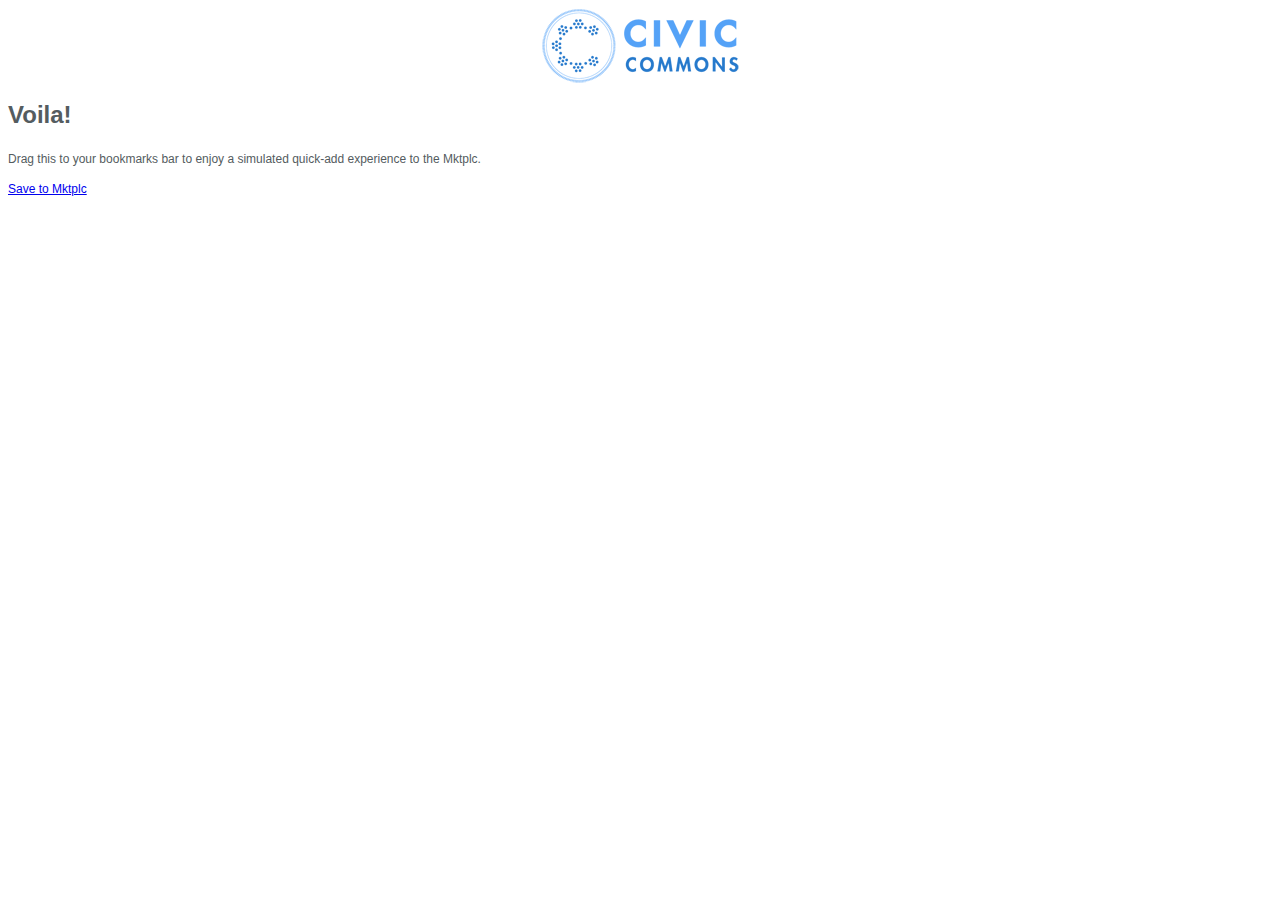
<file: index.html>
<!doctype html>  
<html lang="en">  
<head>  
  <meta charset="utf-8">  
  <title>Civic Commons Marketplace Bookmarklet</title>  
  <meta name="description" content="">  
  <meta name="author" content="">  
  <link type="text/css" rel="stylesheet" media="all" href="civcoms.css" />
  <!--[if lt IE 9]>  
  <script src="http://html5shiv.googlecode.com/svn/trunk/html5.js"></script>  
  <![endif]-->  
</head>  
<body>  
</body>

<h1>Voila!</h1>
<p>Drag this to your bookmarks bar to enjoy a simulated quick-add experience to the Mktplc.</p>

<a href="javascript:var d=document,w=window,e=w.getSelection,k=d.getSelection,x=d.selection,s=(e?e():(k)?k():(x?x.createRange().text:0)),f='http://sandbox.wrkng.net/mktplc/bookmarklet/save.php',l=d.location,e=encodeURIComponent,p='?u='+e(l.href) +'&t='+e(d.title) +'&s='+e(s),u=f+p;try{if(false)throw(0);tstbklt();}catch(z){a =function(){if(!w.open(u,'t','toolbar=0,resizable=0,status=1,width=600,height=430'))l.href=u;};if(/Firefox/.test(navigator.userAgent))setTimeout(a,0);else a();}void(0)" onclick="return alert('this is a bookmarklet for the mktplc');" id="save_to_mktplc" title="Drag this to your Bookmarks Bar to install">Save to Mktplc</a>  


</html>
</file>
<file: civcoms.css>
html {
  font: 12px/1.5em Arial,Helvetica,Sans-serif;
  color: #545C60;
  background: #FBFBFB;
  background: url('civcoms-logo.png') 50% 5px no-repeat;
  padding-top: 80px;
}
h1, h2, h3, h4 {
  font-family: 'PT Sans', arial, sans-serif !important;
}
h1 {
  display: block;
  width: 100%;
  padding: 10px 0;
}
form h1 {
  margin: 0 0 10px 108px;
}
label {
  display: block;
  width: 100px;
  font-weight: bold;
  float: left;
  clear: both;
  padding: 0 8px 0 0;
  text-align: right;
}
input, textarea, select {
  float: left;
  width: 400px;
  margin-bottom: 15px;
}
#description {
  height: 85px;
}
input#submit {
  clear: both;
  width: auto;
  font-size: 4em;
  margin-left: 108px;
  padding: 5px 12px;
  font-weight: bold;
}
</file>
